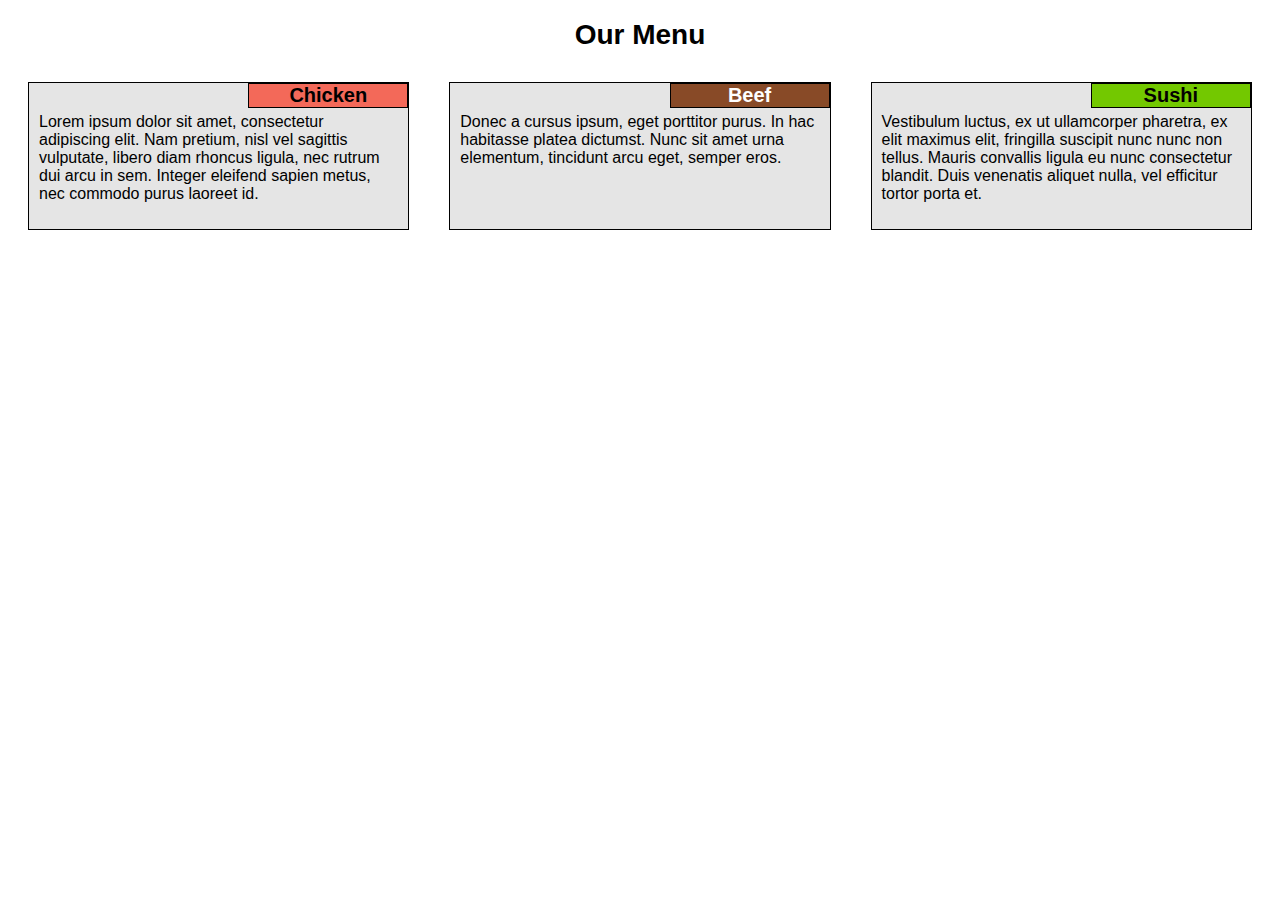
<file: mod2_solution/index.html>
<!DOCTYPE html>
<html lang="en">
<head>
    <meta charset="utf-8">
    <meta name="viewport" content="width=device-width, initial-scale=1">
    <title>Assignment Solution for Module 2</title>
    <link rel="stylesheet" href="css/styles.css">
</head>

<body>
<h1>Our Menu</h1>

<div class="row">
    <div class="col-lg-4 col-md-6 col-sm-12">
        <p><span class="section-title" id="chicken">Chicken</span>Lorem ipsum dolor sit amet, consectetur adipiscing elit. Nam pretium, nisl vel
        sagittis vulputate, libero diam rhoncus ligula, nec rutrum dui arcu in sem. Integer eleifend sapien metus, nec
        commodo purus laoreet id.</p></div>
    <div class="col-lg-4 col-md-6 col-sm-12">
        <p><span class="section-title" id="beef">Beef</span>Donec a cursus ipsum, eget porttitor purus. In hac habitasse platea dictumst.
        Nunc sit amet urna elementum, tincidunt arcu eget, semper eros. </p></div>
    <div class="col-lg-4 col-md-12 col-sm-12">
        <p><span class="section-title" id="sushi">Sushi</span>Vestibulum luctus, ex ut ullamcorper pharetra, ex elit maximus elit, fringilla
        suscipit nunc nunc non tellus. Mauris convallis ligula eu nunc consectetur blandit. Duis venenatis aliquet
        nulla, vel efficitur tortor porta et.</p></div>
</div>

</body>
</html>
</file>
<file: mod2_solution/css/styles.css>
/********** Base styles **********/
* {
    box-sizing: border-box;
}


h1 {
    font-family: Comic Sans MS, Arial, sans-serif;
    font-size: 1.75em;
    text-align: center;
    margin-bottom: 15px;
}

p {
    border: 1px solid #000000;
    background-color: #e5e5e5;
    position: relative;
    height: 148px;
    padding: 30px 10px 10px 10px;
    margin-left: 20px;
    margin-right: 20px;
    font-family: Comic Sans MS, Arial, sans-serif;
    color: #000000;
    overflow: hidden;
}

.section-title {
    border: 1px solid #000000;
    padding: 0 20px 0 20px;
    position: absolute;
    width: 160px;
    top: 0;
    right: 0;
    font-family: Comic Sans MS, Arial, sans-serif;
    font-size: 1.25em;
    font-weight: bold;
    text-align: center;
}

#chicken {
    background-color: #f36959;
    color: #000000;
}

#beef {
    background-color: #884a27;
    color: #ffffff;
}

#sushi {
    background-color: #73c800;
    color: #030000;
}


/* Simple Responsive Framework. */
.row {
    width: 100%;
}


/********** Browser **********/
@media (min-width: 992px) {
    .col-lg-1, .col-lg-2, .col-lg-3, .col-lg-4, .col-lg-5, .col-lg-6, .col-lg-7, .col-lg-8, .col-lg-9, .col-lg-10, .col-lg-11, .col-lg-12 {
        float: left;
        /* border: 1px solid #000000; */
    }
    .col-lg-1 {
        width: 8.33%;
    }
    .col-lg-2 {
        width: 16.66%;
    }
    .col-lg-3 {
        width: 25%;
    }
    .col-lg-4 {
        width: 33.33%;
    }
    .col-lg-5 {
        width: 41.66%;
    }
    .col-lg-6 {
        width: 50%;
    }
    .col-lg-7 {
        width: 58.33%;
    }
    .col-lg-8 {
        width: 66.66%;
    }
    .col-lg-9 {
        width: 74.99%;
    }
    .col-lg-10 {
        width: 83.33%;
    }
    .col-lg-11 {
        width: 91.66%;
    }
    .col-lg-12 {
        width: 100%;
    }
}

/********** Tablet **********/
@media (min-width: 768px) and (max-width: 991px) {
    .col-md-1, .col-md-2, .col-md-3, .col-md-4, .col-md-5, .col-md-6, .col-md-7, .col-md-8, .col-md-9, .col-md-10, .col-md-11, .col-md-12 {
        float: left;
        /* border: 1px solid #000000; */
    }
    .col-md-1 {
        width: 8.33%;
    }
    .col-md-2 {
        width: 16.66%;
    }
    .col-md-3 {
        width: 25%;
    }
    .col-md-4 {
        width: 33.33%;
    }
    .col-md-5 {
        width: 41.66%;
    }
    .col-md-6 {
        width: 50%;
    }
    .col-md-7 {
        width: 58.33%;
    }
    .col-md-8 {
        width: 66.66%;
    }
    .col-md-9 {
        width: 74.99%;
    }
    .col-md-10 {
        width: 83.33%;
    }
    .col-md-11 {
        width: 91.66%;
    }
    .col-md-12 {
        width: 100%;
    }
}

@media (max-width: 767px) {
    .col-sm-1, .col-sm-2, .col-sm-3, .col-sm-4, .col-sm-5, .col-sm-6, .col-sm-7, .col-sm-8, .col-sm-9, .col-sm-10, .col-sm-11, .col-sm-12 {
        float: left;
        /* border: 1px solid #000000; */
    }
    .col-sm-1 {
        width: 8.33%;
    }
    .col-sm-2 {
        width: 16.66%;
    }
    .col-sm-3 {
        width: 25%;
    }
    .col-sm-4 {
        width: 33.33%;
    }
    .col-sm-5 {
        width: 41.66%;
    }
    .col-sm-6 {
        width: 50%;
    }
    .col-sm-7 {
        width: 58.33%;
    }
    .col-sm-8 {
        width: 66.66%;
    }
    .col-sm-9 {
        width: 74.99%;
    }
    .col-sm-10 {
        width: 83.33%;
    }
    .col-sm-11 {
        width: 91.66%;
    }
    .col-sm-12 {
        width: 100%;
    }
}
</file>
